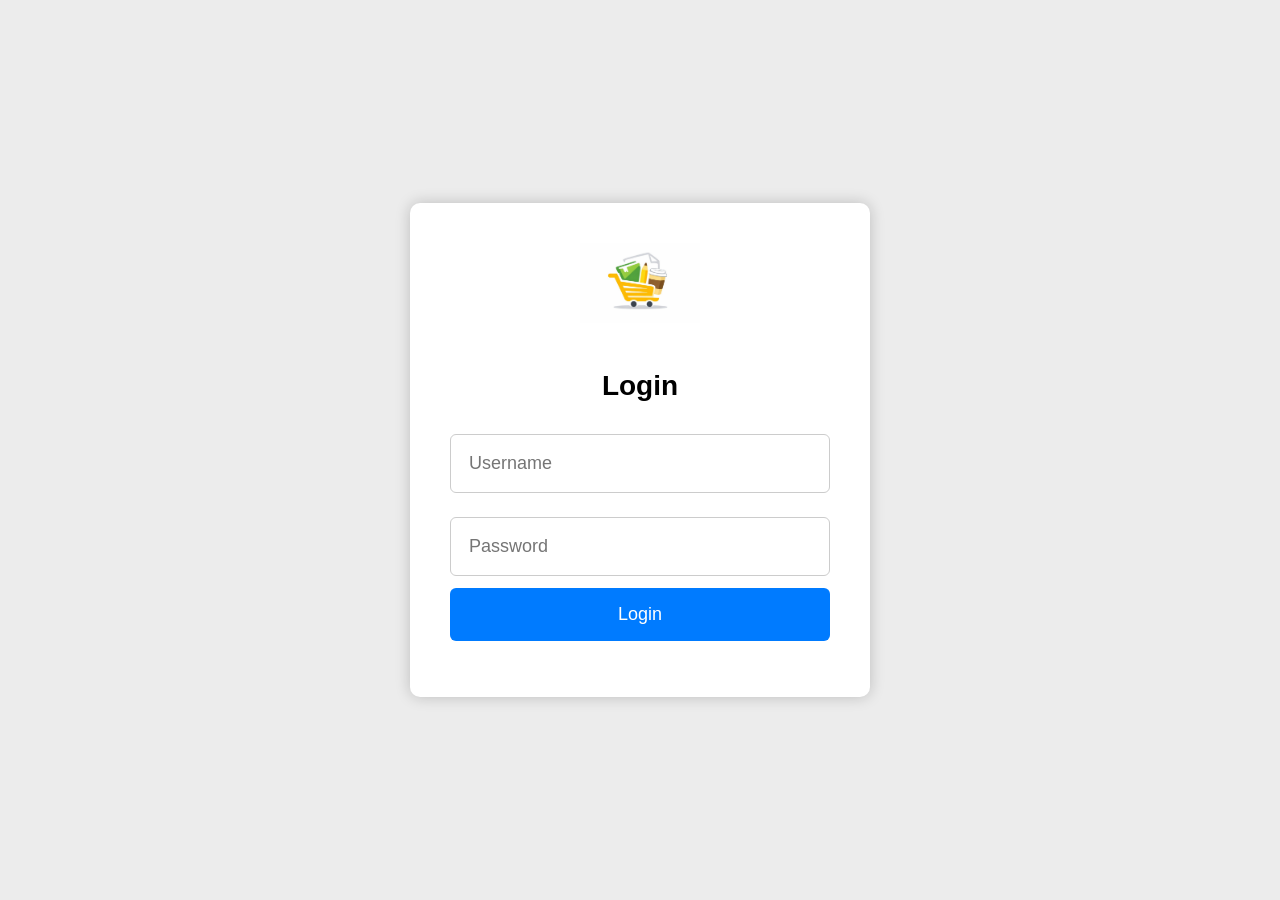
<file: index.html>
<!DOCTYPE html>
<html lang="en">
<head>
  <meta charset="UTF-8">
  <title>Login - PaperlyCart</title>
  <link rel="icon" href="logo.png" type="image/png">
  <link rel="manifest" href="manifest.json">
  <meta name="theme-color" content="#1f1f1f">
  <link rel="stylesheet" href="style.css">
</head>
<body>

<div class="login-container">
  <div class="login-box">
    <img src="logo.png" class="logo">
    <h2>Login</h2>

    <input type="text" id="username" placeholder="Username">
    <input type="password" id="password" placeholder="Password">

    <button onclick="login()">Login</button>

    <p id="loginError"></p>
  </div>
</div>

  <script>
    function login() {
      const user = document.getElementById("username").value;
      const pass = document.getElementById("password").value;

      if (user === "paperlycart" && pass === "2026") {
        window.location.href = "billing.html";
      } else {
        document.getElementById("loginError").textContent =
          "Invalid username or password";
      }
    }
  </script>
  <script>
  if ("serviceWorker" in navigator) {
  navigator.serviceWorker.register("service-worker.js");
  }
  </script>

</body>
</html>
</file>
<file: style.css>
body{
font-family:Arial;
margin:0;
background:#ececec;
}

.login-box{
background:white;
padding:40px;
width:380px;
text-align:center;
border-radius:10px;
box-shadow:0 0 15px rgba(0,0,0,0.2);
}

.logo{
width:100px;
margin-bottom:20px;
}

.login-box h2{
font-size:28px;
margin-bottom:20px;
}

.login-box input{
width:100%;
padding:18px;
margin:12px 0;
font-size:18px;
border:1px solid #ccc;
border-radius:6px;
box-sizing:border-box;
}

.login-box button{
width:100%;
padding:16px;
font-size:18px;
background:#007bff;
color:white;
border:none;
border-radius:6px;
cursor:pointer;
}

.login-box button:hover{
background:#0056b3;
}

.login-container{
height:100vh;
display:flex;
justify-content:center;
align-items:center;
}

#loginError{
color:red;
margin-top:10px;
}

/* HEADER */

header{
display:flex;
justify-content:space-between;
align-items:center;
background:#1f1f1f;
padding:15px 25px;
}

.logo-area{
display:flex;
align-items:center;
gap:15px;
}

.logo{
width:120px;
}

h1{
font-size:44px;
font-weight:bold;
margin:0;
}

.paperly{
color:purple;
}

.cart{
color:#FFD000;
}

#search{
padding:12px;
font-size:18px;
width:320px;
border-radius:6px;
border:none;
}

/* CATEGORY BAR */

.categories{
background:#f1c93b;
padding:12px;
text-align:center;
}

.categories button{
margin:5px;
padding:10px 25px;
font-size:18px;
border:none;
cursor:pointer;
border-radius:6px;
}

.categories button:hover{
background:#d8b4ff;
color:black;
transform:scale(1.08);
transition:0.2s;
}

/* MAIN AREA */

.main{
display:flex;
}

/* PRODUCT GRID */

.products{
display:grid;
grid-template-columns:repeat(4,1fr);
gap:25px;
padding:30px;
width:calc(100% - 420px);
}

/* PRODUCT CARD */

.product{
background:#fff8cc;
padding:25px;
border-radius:12px;
text-align:center;
box-shadow:0 3px 8px rgba(0,0,0,0.15);
border:2px solid #f1c40f;
font-size:18px;
transition:0.2s;
}

.product:hover{
transform:scale(1.03);
box-shadow:0 5px 12px rgba(0,0,0,0.2);
}

.product button{
padding:6px 12px;
margin-top:8px;
}

/* BILL AREA */

.bill{
position:fixed;
right:20px;
top:150px;
width:380px;
background:white;
padding:30px;
border-radius:12px;
box-shadow:0 4px 12px rgba(0,0,0,0.15);
border-left:5px solid #f1c40f;
min-height:450px;
}

.bill h2{
font-size:26px;
margin-bottom:15px;
}

.bill-item{
display:flex;
justify-content:space-between;
align-items:center;
margin-bottom:10px;
font-size:16px;
}

.qty-btn{
padding:4px 8px;
margin:0 4px;
border:none;
background:#f1c40f;
border-radius:4px;
cursor:pointer;
}

.qty-btn:hover{
background:#d4ac0d;
}

.thank{
text-align:center;
margin-top:20px;
font-weight:bold;
}

/* PRINT BILL */


@media print {

@page{
margin:5mm;
}

/* hide everything */
body *{
display:none;
}

/* show only bill */
#billSection{
display:block;
position:absolute;
top:0;
left:0;
width:300px;
margin:0;
padding:10px;
box-shadow:none;
border:none;
}

/* show bill contents */
#billSection *{
display:block;
}

/* hide controls inside bill */
.no-print,
button,
.qty-btn,
.bill-item div{
display:none !important;
}

}

.history-btn{
padding:10px 18px;
border:none;
background:#FFD000;
font-weight:bold;
border-radius:6px;
cursor:pointer;
}

.history-panel{
display:none;
background:white;
margin:20px;
padding:20px;
border-radius:10px;
box-shadow:0 3px 8px rgba(0,0,0,0.15);
}

.logout-btn{
padding:10px 18px;
background:#ff4d4d;
color:white;
border:none;
border-radius:6px;
cursor:pointer;
margin-left:10px;
}

.logout-btn:hover{
background:#cc0000;
}
</file>
